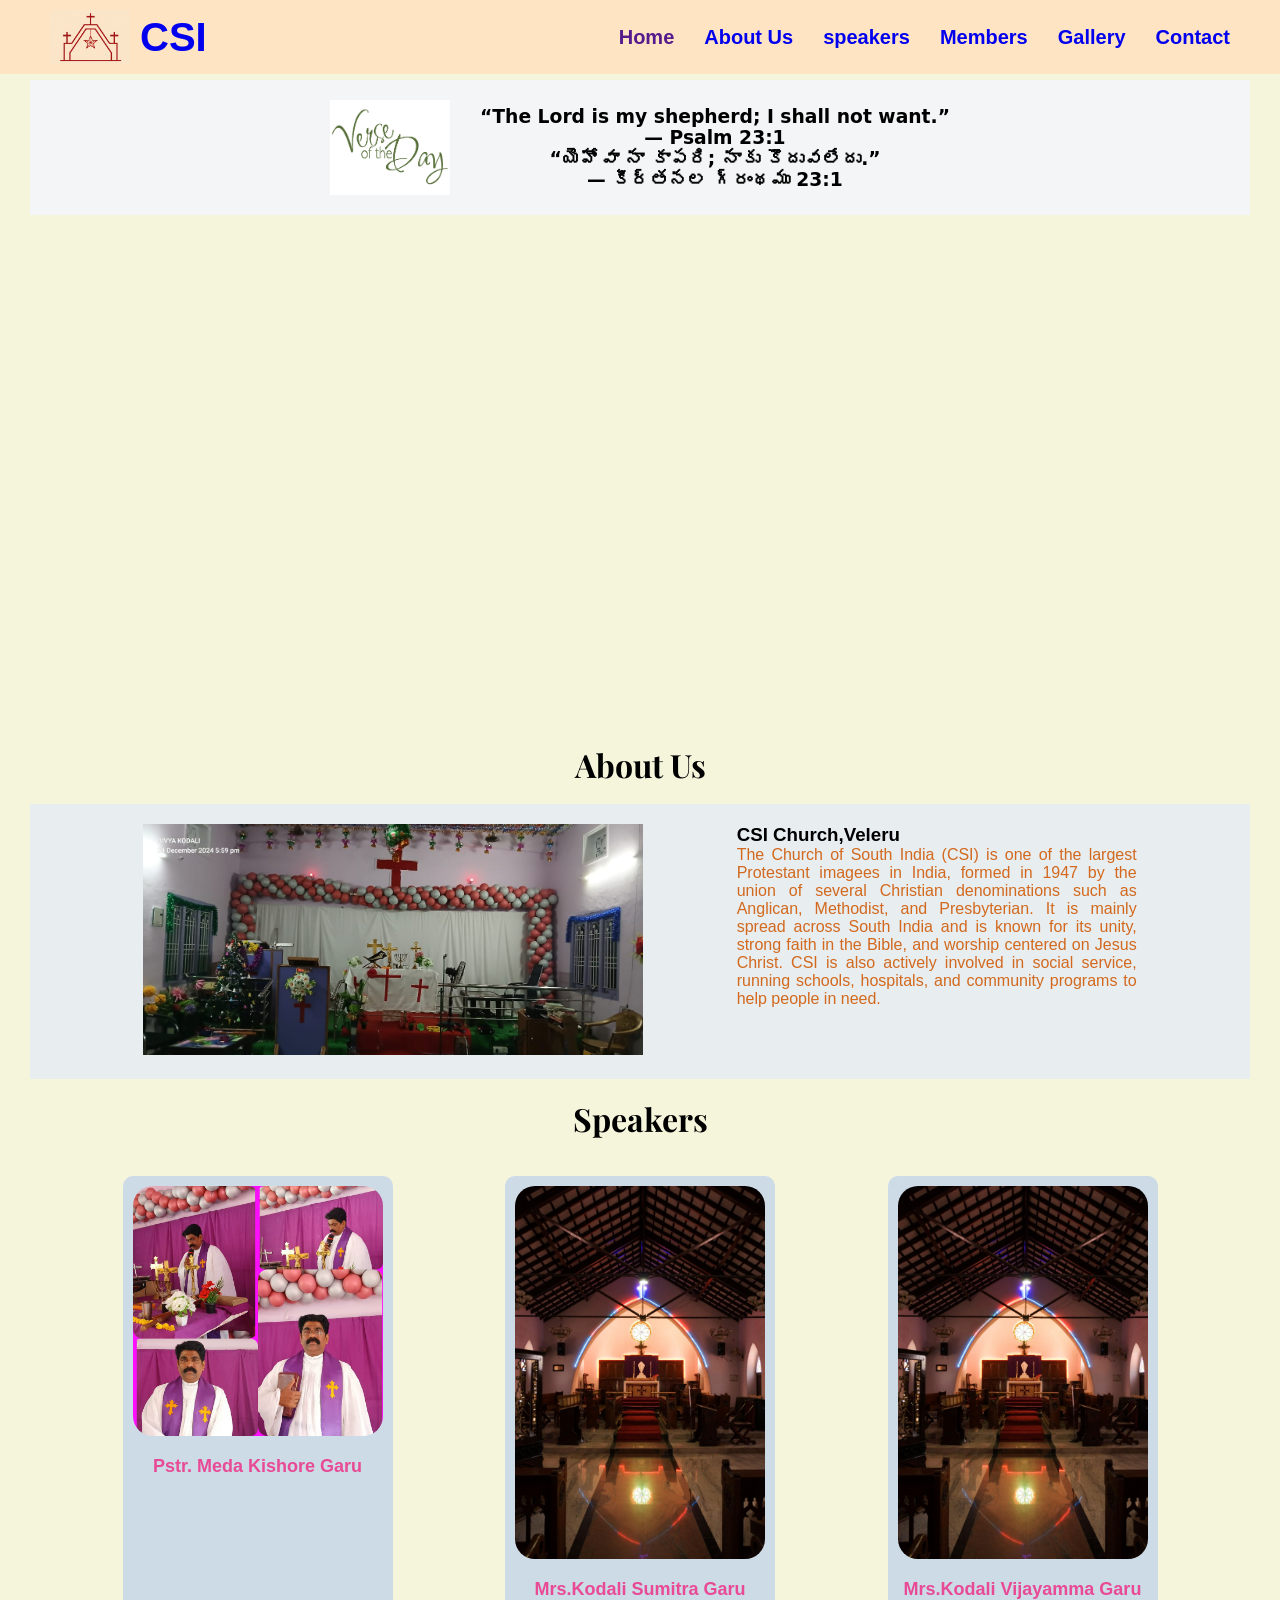
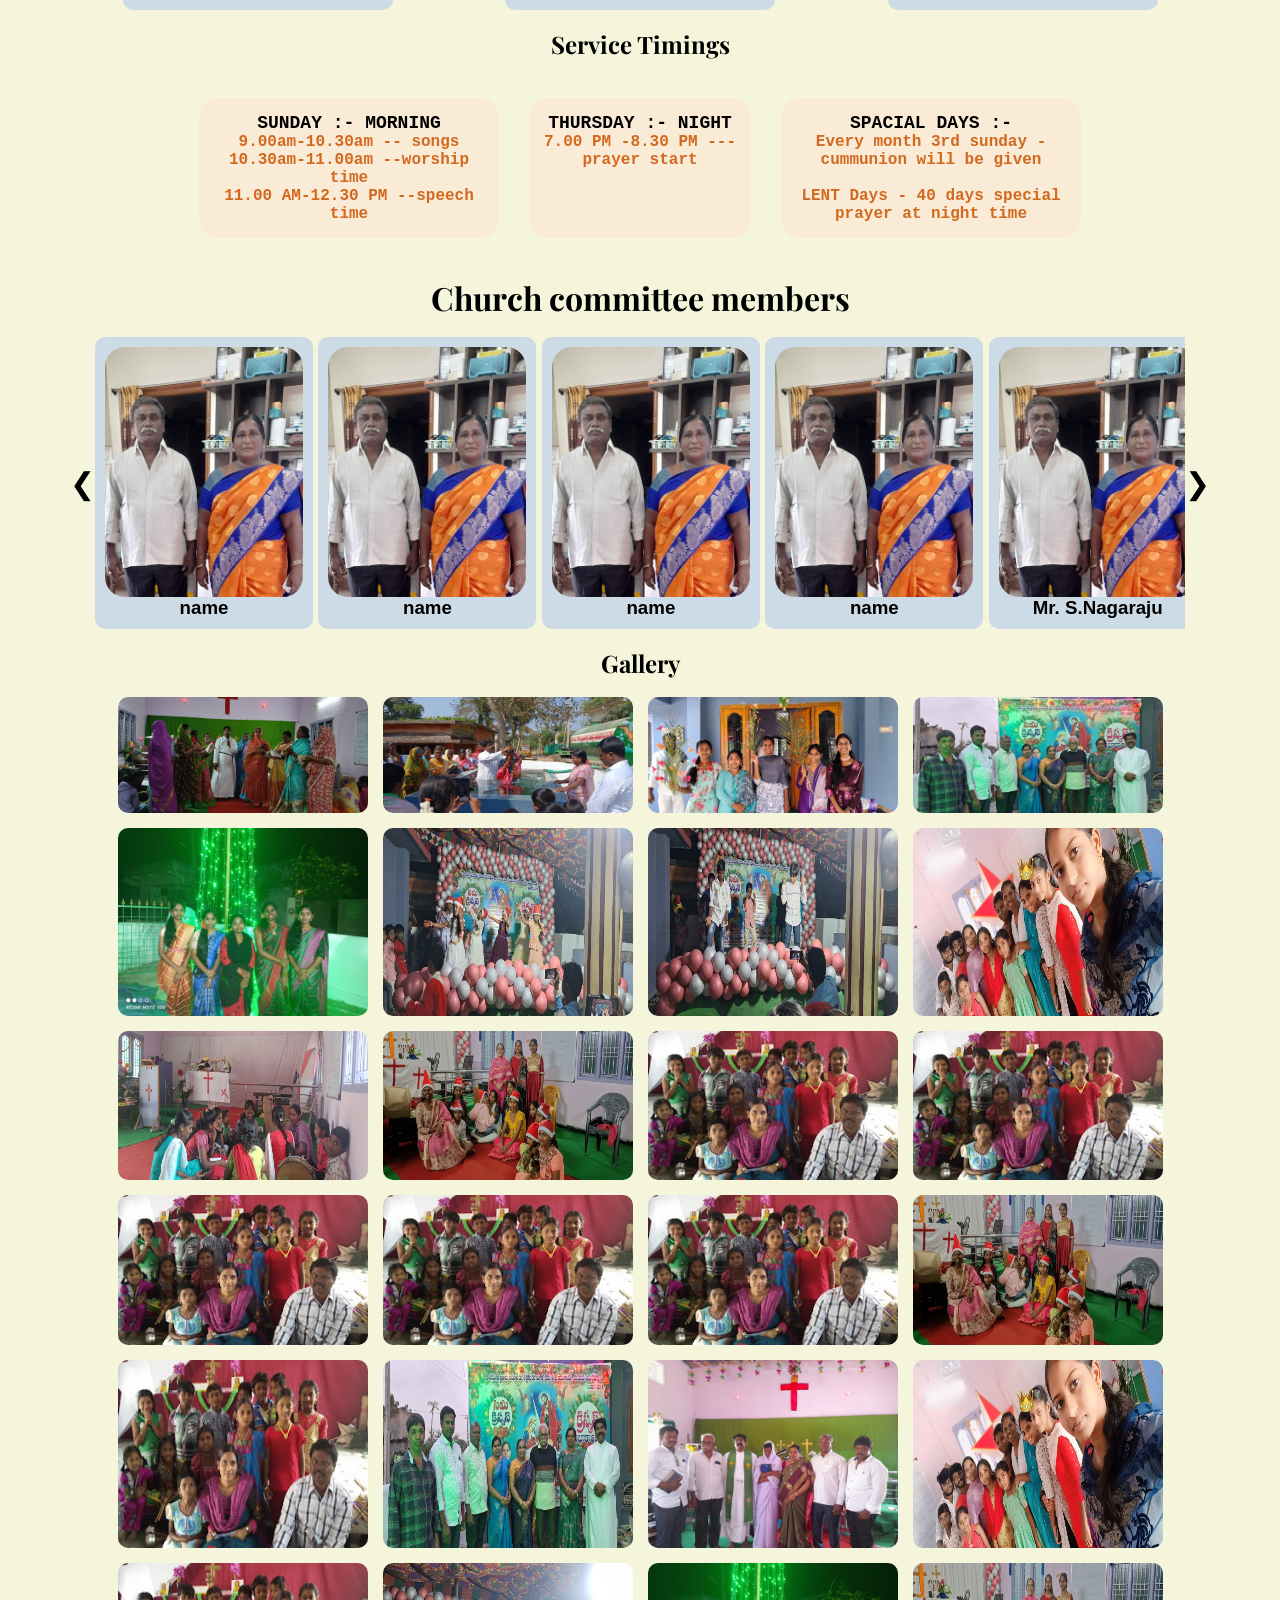
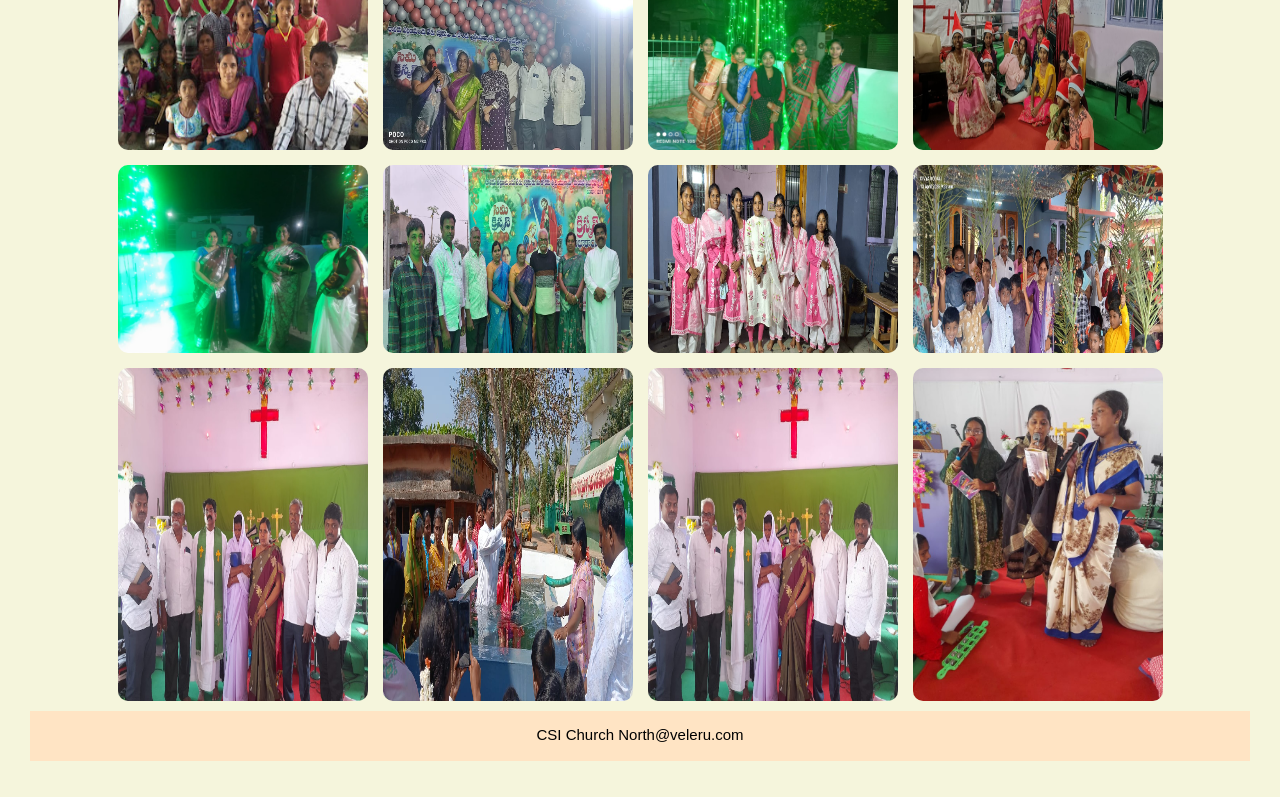
<file: index.html>
<!DOCTYPE html>
<html lang="en">
<head>
    <meta charset="UTF-8">
    <meta name="viewport" content="width=device-width, initial-scale=1.0">
    <title>CSI Church Veleru</title>
    <link rel="stylesheet" href="page.css">
    <link href="https://fonts.googleapis.com/css2?family=Poppins&family=Playfair+Display&display=swap" rel="stylesheet">
</head>
<body>
    <div class="main">
        <div class="nav">
            <div class="menu-toggle" onclick="toggleMenu()">
             ☰
            </div>
            <div class="logo"><img src="logo.png" class="log1">
            <a href="home.html">CSI</a></div>
            <ul class="links"><span class="close-btn" onclick="toggleMenu()">✖</span>
            <li><a href="">Home</a></li>
            <li><a href="#about" onclick="toggleMenu()">About Us</a></li>
            <li><a href="#speaker" onclick="toggleMenu()">speakers</a></li>
            <li><a href="#member" onclick="toggleMenu()">Members</a></li>
            <li><a href="#gallery" onclick="toggleMenu()">Gallery</a></li>
            <li><a href="#contact" onclick="toggleMenu()">Contact</a></li>
            </ul>
        </div>

        <div class="verse">
    <img src="v1.png" class="verse_img">
    <div id="verse">
        <h3>“The Lord is my shepherd; I shall not want.” <br>— Psalm 23:1</h3>
        <h3>“యెహోవా నా కాపరి; నాకు కొదువలేదు.” <br> — కీర్తనల గ్రంథము 23:1</h3>
    </div>


</div>

       
        
         <div class="hero">
    <div class="slider">
        <img src="ch1.jpg" class="slide s1">
        <img src="ch2.jpg" class="slide s2">
        <img src="e1.jpg" class="slide s3">
        <img src="s16.jpg" class="slide s4">
        <img src="e1.jpg" class="slide s5">
    </div>
</div>
      <br>
        <h1 id="about">About Us</h1><br>
        <div class="about">
        <div class="about_img">
            <img src="ch1.jpg" class="img1">
        </div>
        <div class="about1_text">
            <h3>CSI Church,Veleru</h3>
            <p>The Church of South India (CSI) is one of the largest Protestant imagees in India, formed in 1947 by the union of several Christian denominations such as Anglican, Methodist, and Presbyterian.
                 It is mainly spread across South India and is known for its unity, strong faith in the Bible, and worship centered on Jesus Christ.
                CSI is also actively involved in social service, running schools, hospitals, and community programs to help people in need.</p>
        </div>
        </div><br>
        <h1 id="speaker">Speakers</h1><br><br>
        <div class="service">
            <div class="img2">
                <img src="p1.jpg" class="e1">
                <p class="n1"> Pstr. Meda Kishore Garu</p>
                
            </div>
            <div class="img2">
                <img src="e1.jpg" class="e1">
                <p class="n1">Mrs.Kodali Sumitra Garu</p>
                
                     </div>
            <div class="img2">
                <img src="e1.jpg" class="e1">
                <p class="n1">Mrs.Kodali Vijayamma Garu</p>
                
            </div>
        </div><br>

        <section >
        <h1>Service Timings</h1></section><br>
        <div class="timings">
           <div class="p1">
            <div class="l1">SUNDAY  :-  MORNING
            <p>   9.00am-10.30am -- songs <br>
                 10.30am-11.00am --worship time<br>
                11.00 AM-12.30 PM --speech time</p></div>
            <div class="l2">THURSDAY  :-  NIGHT
            <p>7.00 PM -8.30 PM --- <br>
                prayer start
            </p></div>
            <div class="l3">SPACIAL DAYS :-
            <p>Every month  3rd sunday - cummunion will be given <br> <br>
            LENT Days - 40 days special prayer at night time</p>
            </div>
        </div>
        </div><br>

     <h1 id="member">Church committee members</h1><br>
     <div class="members-wrapper">
    <button class="arrow left" onclick="scrollMembers(-1)">&#10094;</button>
    <div class="members" id="membersBox">

        <div class="img3"><img src="co5.jpg" class="e2"><h3>name</h3></div>
        <div class="img3"><img src="co5.jpg" class="e2"><h3>name</h3></div>
        <div class="img3"><img src="co5.jpg" class="e2"><h3>name</h3></div>
        <div class="img3"><img src="co5.jpg" class="e2"><h3>name</h3></div>
        <div class="img3"><img src="co5.jpg" class="e2"><h3>Mr. S.Nagaraju</h3></div>

        <!-- more -->
        <div class="img3"><img src="co5.jpg" class="e2"><h3>name</h3></div>
        <div class="img3"><img src="co5.jpg" class="e2"><h3>name</h3></div>
        <div class="img3"><img src="co5.jpg" class="e2"><h3>name</h3></div>
        <div class="img3"><img src="co5.jpg" class="e2"><h3>name</h3></div>
        <div class="img3"><img src="co5.jpg" class="e2"><h3>name</h3></div>
        <div class="img3"><img src="co5.jpg" class="e2"><h3>name</h3></div>
    </div>

    <button class="arrow right" onclick="scrollMembers(1)">&#10095;</button>

</div><br>

        <section id="gallery">
       <h1>Gallery</h1></section><br>
        <div class="gallery">
           
            <img src="s12.jpg" class="i1">
            <img src="s10.jpg" class="i1">
            <img src="s15.jpg" class="i1">
            <img src="s6.jpg" class="i1">
            <img src="s17.jpg" class="i1">
            <img src="s18.jpg" class="i1">
            <img src="s19.jpg" class="i1">
            <img src="s20.jpg" class="i1">
            <img src="s21.jpg" class="i1">
            <img src="s4.jpg" class="i1">
            <img src="s1.jpg" class="i1">
            <img src="s1.jpg" class="i1">
            <img src="s1.jpg" class="i1">
            <img src="s1.jpg" class="i1">
            <img src="s1.jpg" class="i1">
            <img src="s4.jpg" class="i1">
            <img src="s1.jpg" class="i1">
            <img src="s6.jpg" class="i1">
            <img src="s9.jpg" class="i1">
            <img src="s20.jpg" class="i1">
            <img src="s1.jpg" class="i1">
            <img src="s2.jpg" class="i1">
            <img src="s3.jpg" class="i1">
            <img src="s4.jpg" class="i1">
            <img src="s5.jpg" class="i1">
            <img src="s6.jpg" class="i1">
            <img src="s7.jpg" class="i1">
            <img src="s8.jpg" class="i1">
            <img src="s9.jpg" class="i1">
            <img src="s10.jpg" class="i1">
            <img src="s9.jpg" class="i1">
            <img src="s13.jpg" class="i1">
            


        </div>
    </div>


<section id="contact">
<footer >CSI Church North@veleru.com</footer>
</section>


<script>
function scrollMembers(direction) {
    const box = document.getElementById("membersBox");

    const scrollAmount = box.clientWidth; // move full view

    box.scrollBy({
        left: direction * scrollAmount,
        behavior: "smooth"
    });
}

function toggleMenu() {
    const menu = document.querySelector(".links");
    menu.classList.toggle("active");
}

</script>



</body>

</html>
</file>
<file: page.css>
/* RESET */
* {
    margin: 0;
    padding: 0;
    box-sizing: border-box;
}

body{
    margin: 0;
    font-family: 'Poppins', sans-serif;
    padding-top: 80px;
}

h1{
    text-align: center;
    font-family: 'Playfair Display', serif;

}

/* NAVBAR */
.nav{
    display: flex;
    flex-wrap: wrap;
    font-size: 20px;
    background-color: bisque;
    justify-content: space-between;
    padding: 10px 50px;
    position: fixed;   /* 🔥 important */
    top: 0;
    left: 0;
    width: 100%;
    z-index: 1000;

}

.logo{
    font-size: 40px;
    font-weight: bolder;
    display: flex;
    align-items: center;
}

.logo a{
    margin-left: 10px;
}

.log1{
    width: 80px;
    max-height:90px;
}

/* LINKS */
.links{
    display: flex;
    flex-wrap: wrap;
    list-style: none;
    gap:30px;
    font-weight: bold;
    align-items: center;
}

a{
    text-decoration: none;
    cursor: pointer;
}

.links li:hover{
    transform: scale(1.1);
    border-bottom: 2px solid black;
}
/* VERSE SECTION */
.verse {
    display: flex;
    align-items: center;
    justify-content: center;
    gap: 30px;
    padding: 20px;
    margin-top: 50px;
    text-align: center;
    background-color: rgb(244, 245, 246);
    font-family: system-ui, -apple-system, BlinkMacSystemFont, 'Segoe UI', Roboto, Oxygen, Ubuntu, Cantarell, 'Open Sans', 'Helvetica Neue', sans-serif;
}

/* IMAGE */
.verse_img {
    width: 120px;
    height: auto;
    
}

/* TEXT */
.verse_st {
    font-size: 22px;
    font-weight: bold;
}

/* HERO */
.hero{
    text-align: center;
}

.home, .ho1{
    width: 90%;
    max-width: 1000px;
    height: auto;
    border-radius: 10px;
    margin-top: 10px;
}

/* ABOUT */
.about{
    display: flex;
    flex-wrap: wrap;
    justify-content: space-evenly;
    width: 100%;
    background-color: rgb(232, 237, 240);
    padding: 20px;
}

.img1{
    max-width:500px ;
    width: 100%;
    height: auto;
}

.about1_text{
    max-width: 400px;
    text-align: justify;
}

/* SPEAKERS */
.service{
    display: flex;
    flex-wrap: wrap;
    gap: 20px;
    width: 100%;
    justify-content: space-evenly;
}

.img2{
    display: flex;
    flex-direction: column;
    align-items: center;
    background-color: rgb(205, 219, 231);
    padding: 10px;
    border-radius: 10px;
}

.e1{
    max-width: 250px;
    width: 100%;
    border-radius: 20px;
    transition: transform 0.5s;
}

.e1:hover{
    transform: scale(1.5);
}

.n1{
    text-align: center;
    color: rgb(232, 74, 150);
    font-size: 18px;
    font-weight: bold;
    padding-top: 20px;
    font-family: Verdana, Geneva, Tahoma, sans-serif;
}

/* TIMINGS */
.timings{
    display: flex;
    justify-content: center;
    padding: 20px;
}

.p1{
    display: flex;
    flex-wrap: wrap;
    font-size: 18px;
    font-weight: bold;
    font-family: monospace;
    gap: 30px;
}

.l1,.l2,.l3{
    padding: 15px;
    background-color: antiquewhite;
    border-radius: 20px;
    max-width:300px;
    text-align: center;
}

p{
    font-size: 16px;
    color: chocolate;
}
/* WRAPPER */
.members-wrapper {
    display: flex;
    align-items: center;
    justify-content: center;
    margin: 0 30px;
        padding: 0 10px;

}

/* MEMBERS (single row) */
.members {
    display: flex;
    flex-wrap: nowrap;         /* ❗ one line */
    width: 100%;
    max-width: 1100px;
    gap: 0.5%;
    overflow-x: auto;          /* ✅ correct (not none) */
    scroll-behavior: smooth;
}

/* HIDE SCROLLBAR */
.members::-webkit-scrollbar {
    display: none;
}

/* CARD */
.img3 {
    min-width: 200px;
    margin: 0 10px;
    flex-shrink: 0;

    display: flex;
    flex-direction: column;
    align-items: center;

    background-color: rgb(205, 219, 231);
    border-radius: 10px;
    padding: 10px;
}

/* IMAGE */
.e2 {
    width: 100%;
    height: 250px;
    object-fit: cover;
    object-position: top;   /* ✅ important */
    transition: transform 0.5s;
    border-radius: 20px;
}

.e2:hover {
    transform: scale(1.2);
}

/* TEXT */
.h3 {
    text-align: center;
}

/* ARROWS */
.arrow {
    font-size: 30px;
    background: none;
    border: none;
    cursor: pointer;
}
/* GALLERY */
.gallery{
    display: flex;
    flex-wrap: wrap;
    gap: 15px;
    justify-content: center;
}

.i1{
    width: 250px;
    border-radius: 10px;
    transition: transform 0.5s;
}

.i1:hover{
    transform: scale(1.1);
}


/* FOOTER */
footer{
    margin-top: 10px;
    height: 50px;
    background-color: bisque;
    text-align: center;
    font-size: 15px;
    padding-top: 15px;
}

/* ========================= */
/* ✅ MOBILE RESPONSIVE */
/* ========================= */
@media (max-width: 768px){

    .nav{
        flex-direction: column;
        text-align: center;
        height: 50px;
        
    }
    .logo{
        margin-top: 5px;
        margin-left: -30px;
        height: 17px;
     
    }

    .links{
        flex-direction: column;
        gap: 10px;
    }

     .verse {
        flex-direction: column;   /*  image top, text below */
    }

    .verse_img {
        width: 100px;
    }

    .verse_st {
        font-size: 18px;
    }

    .about{
        flex-direction: column;
        align-items: center;
    }

    .service{
        flex-direction: column;
        align-items: center;
    }

    .p1{
        flex-direction: column;
        align-items: center;
    }




}

/* MEMBERS */
.members {
    display: flex;
    flex-wrap: nowrap;
    overflow-x: auto;
    scroll-behavior: smooth;
}

/* CARD */
.img3 {
    flex: 0 0 auto;   /* very important */
    margin: 0 10px;
}

/* 💻 LAPTOP → 5 images */

@media (min-width: 769px) {

    .img3 {
        flex: 0 0 20%;   /* 5 images */
        margin: 0;
        padding: 10px;
        box-sizing: border-box;
    }
/* HIDE BOTH ICONS BY DEFAULT (Laptop) */
.menu-toggle,
.close-btn {
    display: none;
}
}

/* 📱 MOBILE → 2 images */
/* MOBILE FIX */
@media (max-width: 768px) {

    .members {
        display: flex;
        overflow-x: auto;
       
    }

    .img3 {
        flex: 0 0 25%;   /* 2 images */
        margin: 0;       /* remove margin */
        padding: 10px;   /* use padding instead */
        box-sizing: border-box;
    }
    /* SHOW MENU ICON */
    .menu-toggle {
        display: block;
        position: absolute;
        font-weight: bold;
        right: 20px;
        top: 20px;
    }

    /* HIDE MENU INITIALLY */
    .links {
        position: fixed;
        top: 0;
        right: 100%;
        height: 45%;
        width: 120px;
        border-radius: 30px;
        background-color: rgb(214, 242, 209);
        flex-direction: column;
        align-items: center;
        justify-content: center;
        transition: 0.3s;
        z-index: 1000;
    }
    .links a{
        color: black;
        font-size: 15px;
        font-family: 'Franklin Gothic Medium', 'Arial Narrow', Arial, sans-serif;
    }

    /* SHOW MENU WHEN ACTIVE */
    .links.active {
        right: 0;
    }

    /* CLOSE BUTTON */
    .close-btn {
        position: absolute;
        top: 20px;
        right: 20px;
        font-size: 20px;
        cursor: pointer;

    }

  .gallery {
    grid-template-rows: repeat(3, 120px); /* still 3 rows */
    grid-auto-columns: calc(100% / 2); /* 🔥 2 images per row */
  }



    
}




/* HERO CENTER */
.hero {
    display: flex;
    justify-content: center;
    align-items: center;
    margin-top: 10px;
}

/* SLIDER FULL SIZE */
.slider {
    position: relative;
    width: 95%;
    max-width: 1200px;
    height: 500px;   /* bigger height */
    border-radius: 10px;
    overflow: hidden;
}

/* IMAGE FIX */
.slide {
    position: absolute;
    top: 0;
    left: 0;
    width: 100%;
    height: 100%;

    object-fit: cover;      /* fills full box */
    object-position: center; /* center image */

    opacity: 0;
}

/* ANIMATION (5 images × 5 sec = 25 sec) */
.s1 { animation: fade 25s infinite; }
.s2 { animation: fade 25s infinite 5s; }
.s3 { animation: fade 25s infinite 10s; }
.s4 { animation: fade 25s infinite 15s; }
.s5 { animation: fade 25s infinite 20s; }

@keyframes fade {
    0%   { opacity: 0; }
    5%   { opacity: 1; }
    20%  { opacity: 1; }
    25%  { opacity: 0; }
    100% { opacity: 0; }
}


body {
      font-family: Arial;
      text-align: center;
      background: #f5f5dc;
      padding: 30px;
    }
    .box {
      background: white;
      padding: 20px;
      border-radius: 10px;
      box-shadow: 0 0 10px gray;
    }
    h2 {
      color: #444;
    }
</file>
